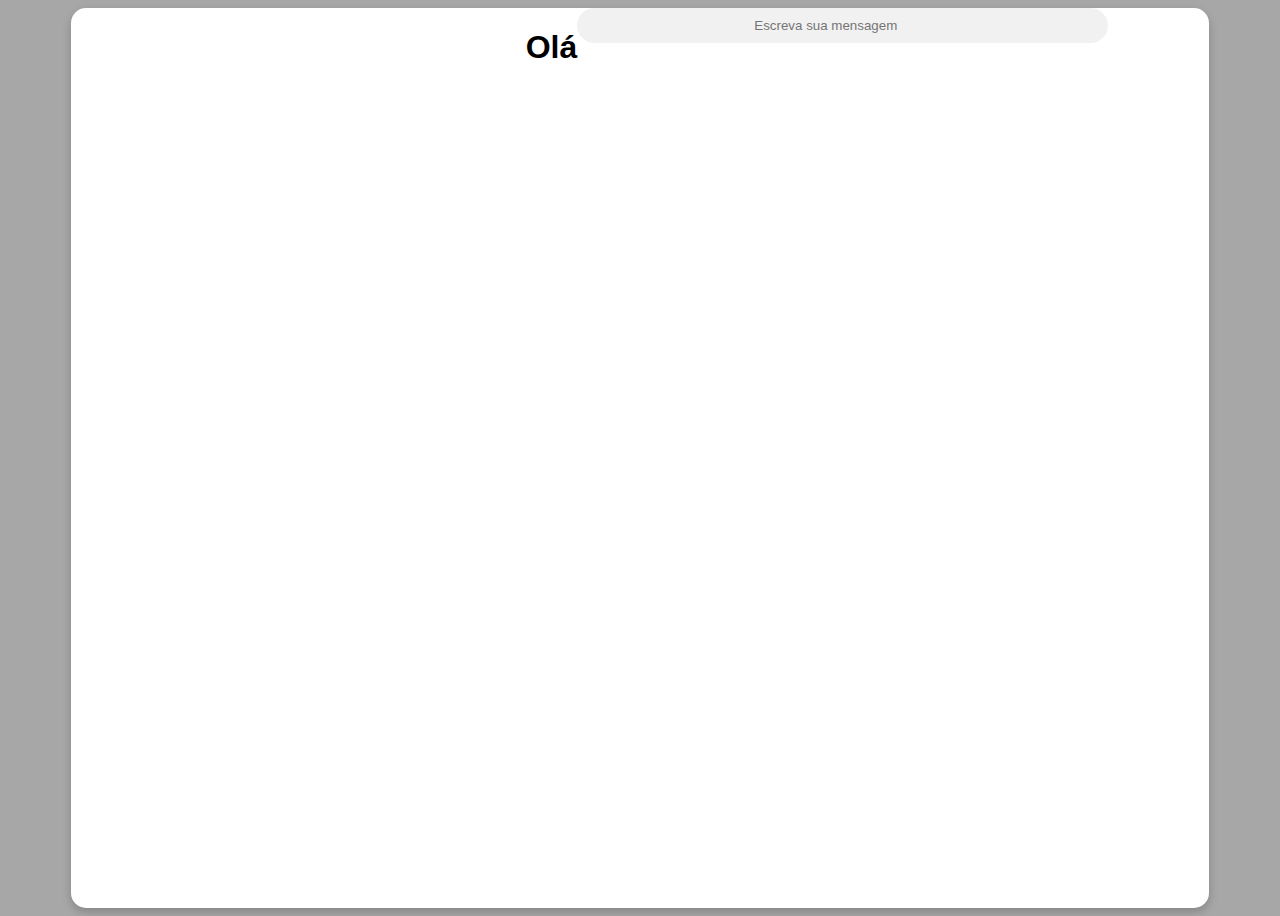
<file: index.html>
<!DOCTYPE html>
<html lang="pt_br">
    <link rel="stylesheet" href="index.css">
    <link rel="stylesheet" href="index.py">
<head>
    <meta charset="UTF-8">
    <meta name="viewport" content="width=device-width, initial-scale=1.0">
    <title>.:ShopZen:.</title>
</head>
<body>
    <div class="conteiner">
        <h1>
            Olá
        </h1>


        <div class="chat">
            <input type="text" placeholder="Escreva sua mensagem">
        </div>
    </div>
</body>
</html>
</file>
<file: index.css>
body{
    background-color: rgb(167, 167, 167);
    display: flex;
    justify-content: center;
    align-items: center;
}

.conteiner{
    position: static;
    border-radius: 20px;
    display: flex;
    justify-content: center;
    background-color: white;
    width: 90%;
    height: 100vh;
    border-radius: 15px;
    box-shadow: 0 4px 10px rgba(0, 0, 0, 0.2);
    font-family: Arial, sans-serif;
    overflow: hidden;
}

h1{
    flex-direction: row;
    text-align: justify ;
}   


.chat-footer {
    display: flex;
    flex-direction: column;
    padding: 10px;
    border-top: 1px solid #ddd;
}

input {
    flex: 1;
    padding: 10px 100%;
    border: none;
    border-radius: 20px;
    background: #f1f1f1;
    outline: none;
}
</file>
